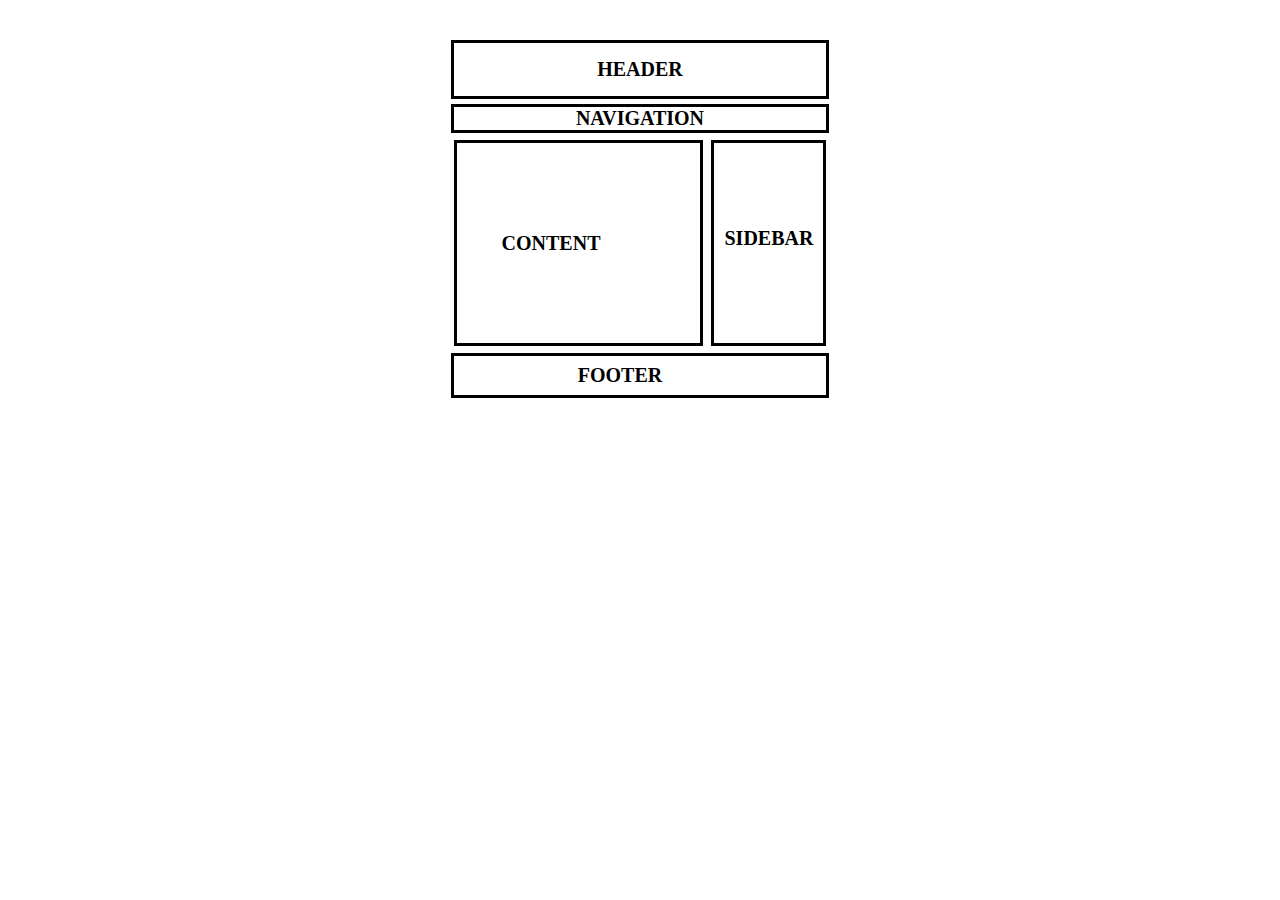
<file: Flexbox/index.html>
<!DOCTYPE html>
<html lang="en">
  <head>
    <meta charset="UTF-8" />
    <meta http-equiv="X-UA-Compatible" content="IE=edge" />
    <meta name="viewport" content="width=device-width, initial-scale=1.0" />
     <link rel="stylesheet" href="styles.css">
    <title>Document</title>
  </head>
  <body>
    <div class="container">
      <div class="header"><h1>HEADER</h1></div>
        <div class="navigation"><h1>NAVIGATION</h1> </div>
        <div class="wraper">
            <div class="content"> <h1>CONTENT</h1> </div>
            <div class="sidebar"><h1 class="text">SIDEBAR</h1></div>
        </div>
        <div class="footer"> <h1 class="titleFooter">FOOTER</h1></div>
    </div>
    </div>
  </body>
</html>
</file>
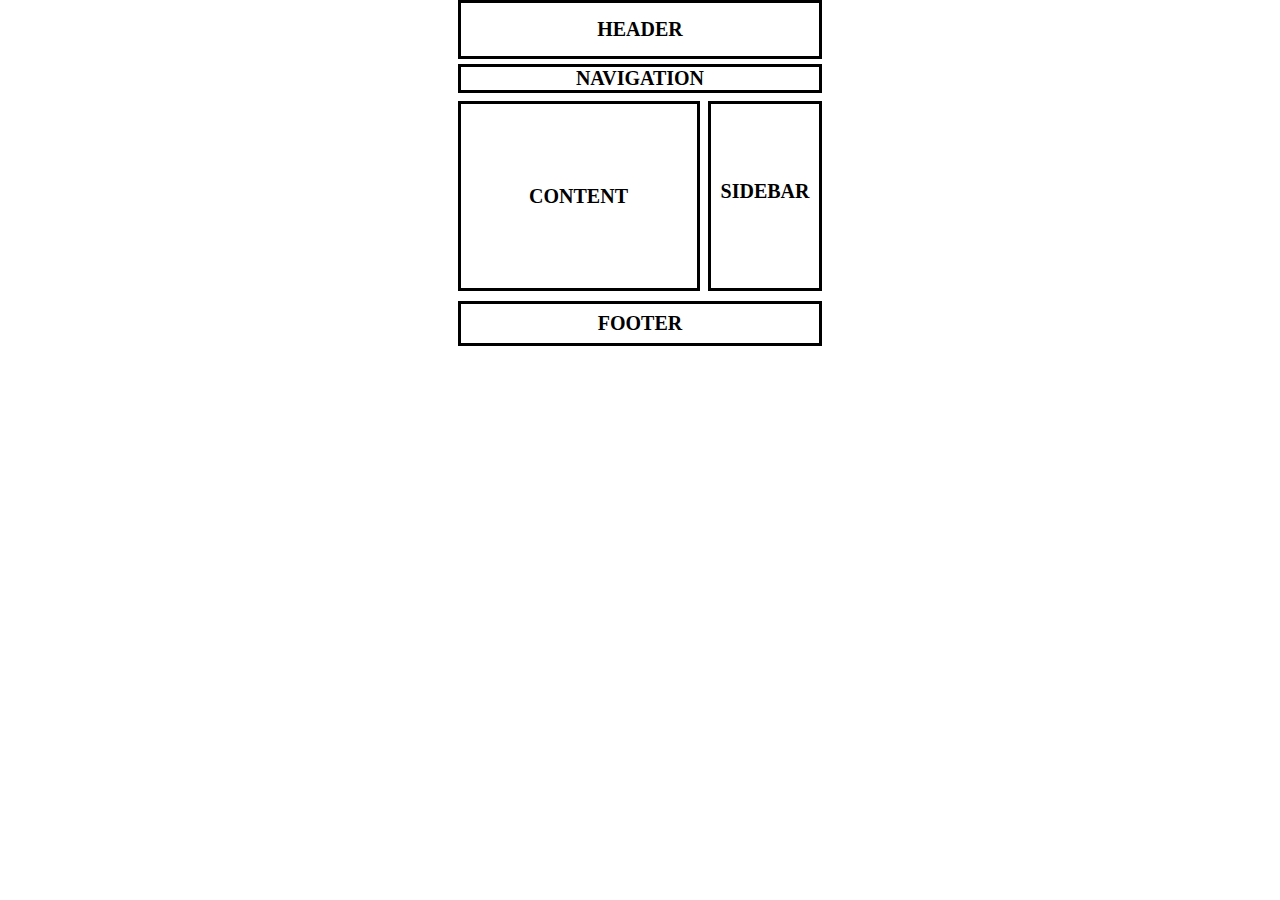
<file: Grid/index.html>
<!DOCTYPE html>
<html lang="en">
  <head>
    <meta charset="UTF-8" />
    <meta http-equiv="X-UA-Compatible" content="IE=edge" />
    <meta name="viewport" content="width=device-width, initial-scale=1.0" />
     <link rel="stylesheet" href="styles.css">
    <title>Document</title>
  </head>
  <body>
    <div class="container">
      <div class="box-1"><h1>HEADER</h1></div>
        <div class="box-2"><h1>NAVIGATION</h1> </div>
        <div class="box-3"> <h1>CONTENT</h1> </div>
        <div class="box-4"><h1 class="titleSidebar">SIDEBAR</h1></div>
        <div class="box-5"> <h1 class="titleFooter">FOOTER</h1></div>
    </div>
    </div>
  </body>
</html>
</file>
<file: Flexbox/styles.css>
body {
  margin: 0;
  padding: 0;
  display: flex;
  justify-content: center;
  align-items: center;
}

h1{
font-size: 20px;
font-weight: bold;
text-align: center;
margin: 0;
}

.container {
  display: flex;
  align-items: center;
  flex-direction: column;
  padding: 40px;
}

.header {
  width: 100%;
  border: 3px solid black;
  padding: 15px 0;
  margin-bottom: 5px;
}

.navigation {
  width: 100%;
  border: 3px solid black;
  margin-bottom: 10px;
}

.wraper {
  height: 200px;
  display: flex;
  align-items: center;
  padding: 0;
  margin-bottom: 10px;
}

.content {
  display: flex;
  height: 100%;
  border: 3px solid black;
  align-items: center;
  padding-left: 45px;
  padding-right: 100px;
  margin-right: 8px;
}

.sidebar {
  display: flex;
  height: 100%;
  border: 3px solid black;
  align-items: center;
  
}

.text {
padding: 0 10px;
margin-bottom: 10px;
}

.footer {
  width: 100%;
  border: 3px solid black;
  padding: 8px 0;
   
}

.titleFooter {
margin: 0px 40px 0px 0px;
}
</file>
<file: Grid/styles.css>
body {
  margin: 0;
  padding: 0;
}

h1 {
  font-size: 20px;
  font-weight: bold;
  text-align: center;
  margin: 0;
}

.container {
  display: grid;
  grid-template-columns: 250px auto auto;
  grid-template-rows: auto auto 200px;
  justify-content: center;
  grid-template-areas:
    "A A A"
    "B B B"
    "C C D"
    "C C D"
    "E E E"
}

[class*="box-"] {
  /* Размещаем контейнеры по центру */
  display: grid;
  place-items: center;
  border: 3px solid black;
}

.box-1 {
  grid-area: A;
  padding: 15px;
  margin-bottom: 5px;
}

.box-2 {
  grid-area: B;
  margin-bottom: 8px;
}

.box-3 {
  grid-area: C;
  margin-bottom: 10px;
  margin-right: 8px;
}

.box-4 {
  grid-area: D;
  margin-bottom: 10px;
}

.box-5 {
  grid-area: E;
  padding: 8px 0;
}

.titleSidebar {
  padding: 10px;
  margin-bottom: 10px;
}
</file>
